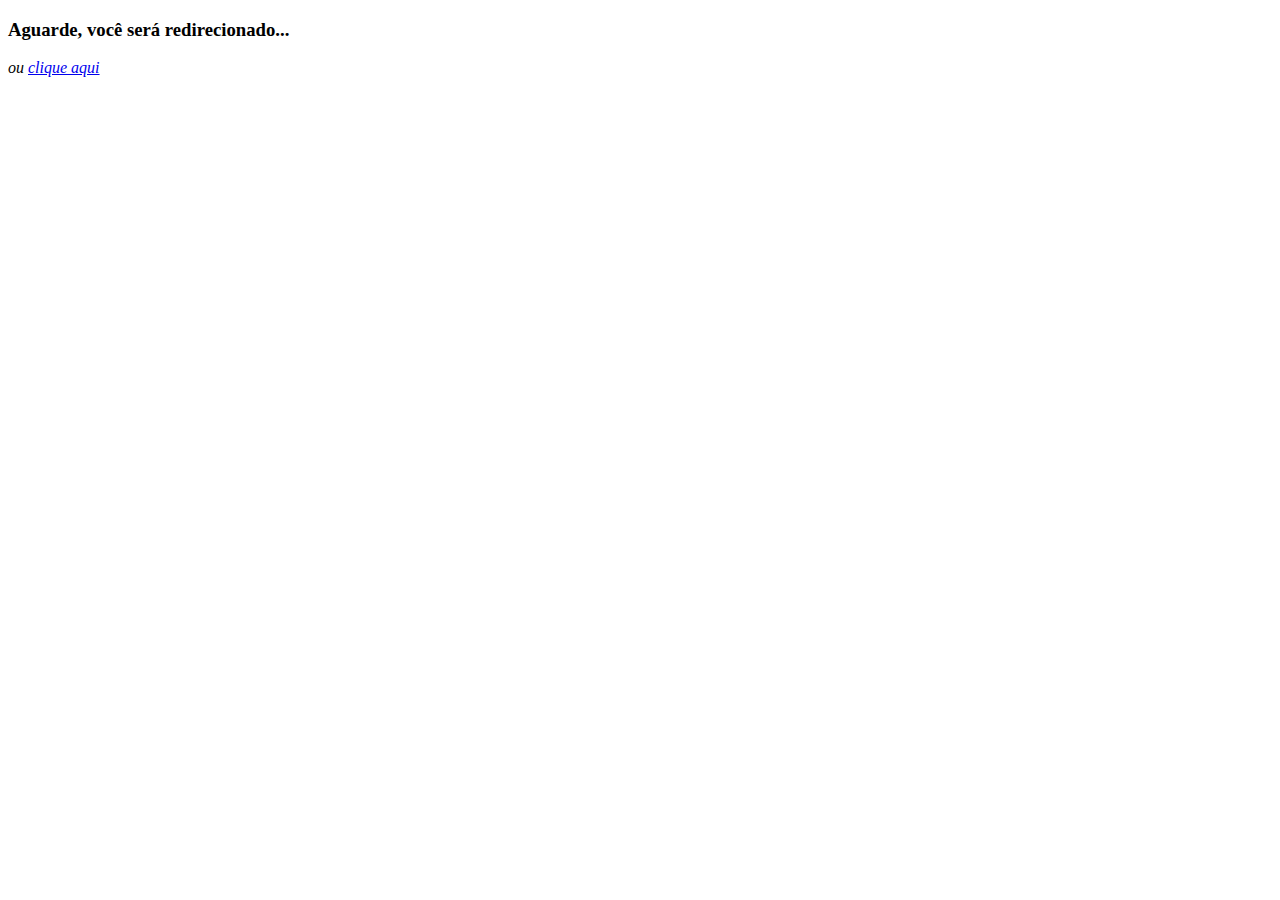
<file: resume.htm>
<!DOCTYPE html>
<html lang="en">
<head>
    <meta charset="UTF-8">
    <meta name="viewport" content="width=device-width, initial-scale=1.0">
    <meta http-equiv="X-UA-Compatible" content="ie=edge">
    <title>Gilberto Saraiva</title>
    <meta http-equiv="refresh" content="3; url=https://saraivagilberto.github.io/">
</head>
<body>
    <h3>Aguarde, você será redirecionado...</h3>
    <em>ou <a href="https://saraivagilberto.github.io/">clique aqui</a></em>
</body>
</html>
</file>
